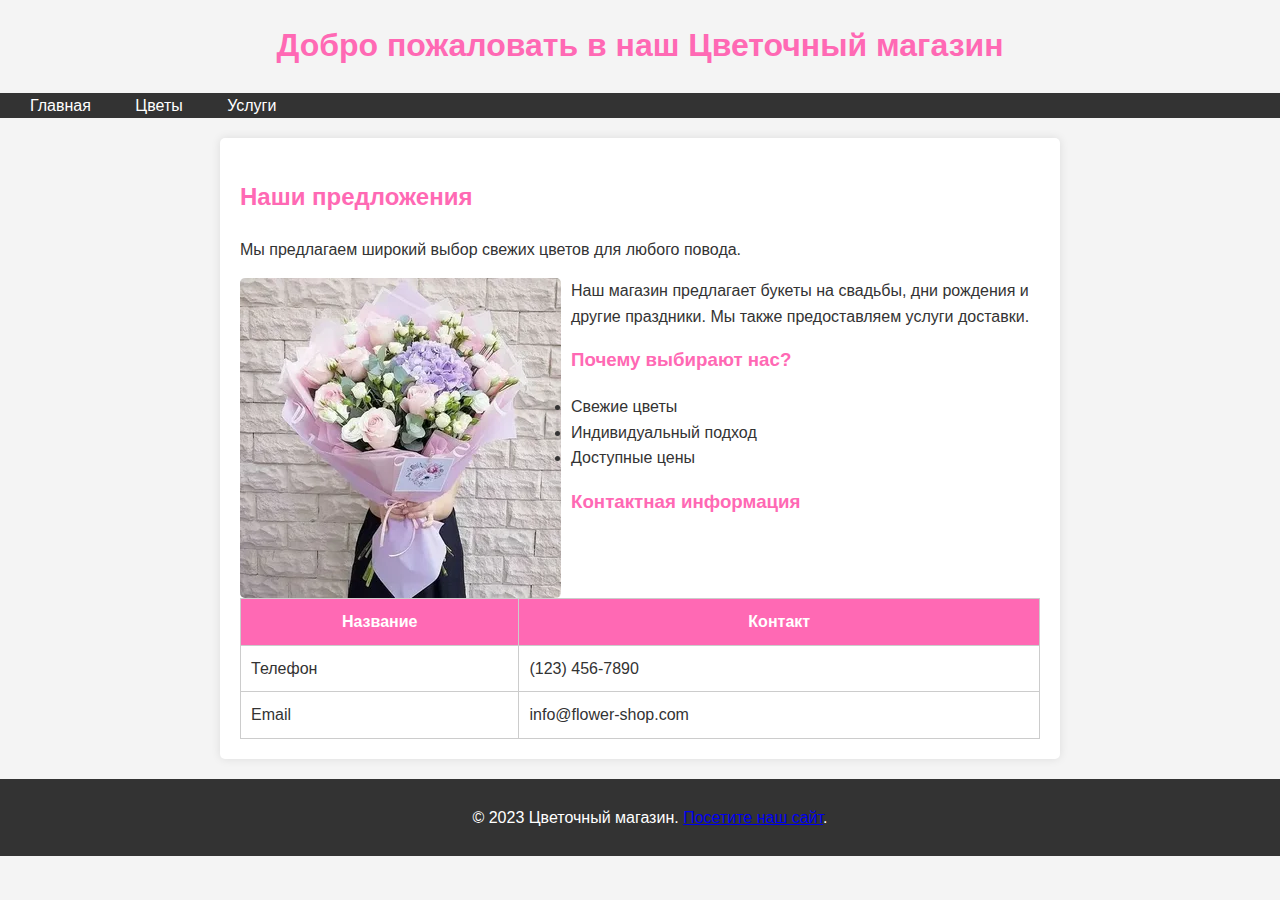
<file: Lab3/index.html>
<!DOCTYPE html>
<html lang="ru">
<head>
    <meta charset="UTF-8">
    <meta name="viewport" content="width=device-width, initial-scale=1.0">
    <meta name="description" content="Цветочный магазин - свежие цветы и букеты">
    <title>Цветочный магазин</title>
    <link rel="stylesheet" href="styles.css">
</head>
<body>
    <header>
        <h1>Добро пожаловать в наш Цветочный магазин</h1>
        <nav>
            <ul>
                <li><a href="index.html">Главная</a></li>
                <li><a href="flowers.html">Цветы</a></li>
                <li><a href="services.html">Услуги</a></li>
            </ul>
        </nav>
    </header>
    <main>
        <h2>Наши предложения</h2>
        <p>Мы предлагаем широкий выбор свежих цветов для любого повода.</p>
        <img src="images/flower1.png" alt="Цветы" style="float:left; margin-right:10px;">
        <p>Наш магазин предлагает букеты на свадьбы, дни рождения и другие праздники. Мы также предоставляем услуги доставки.</p>
        
        <h3>Почему выбирают нас?</h3>
        <ul>
            <li>Свежие цветы</li>
            <li>Индивидуальный подход</li>
            <li>Доступные цены</li>
        </ul>

        <h3>Контактная информация</h3>
        <table>
            <tr>
                <th>Название</th>
                <th>Контакт</th>
            </tr>
            <tr>
                <td>Телефон</td>
                <td>(123) 456-7890</td>
            </tr>
            <tr>
                <td>Email</td>
                <td>info@flower-shop.com</td>
            </tr>
        </table>
    </main>
    <footer>
        <p>© 2023 Цветочный магазин. <a href="https://www.flower-shop.com" target="_blank">Посетите наш сайт</a>.</p>
    </footer>
</body>
</html>
</file>
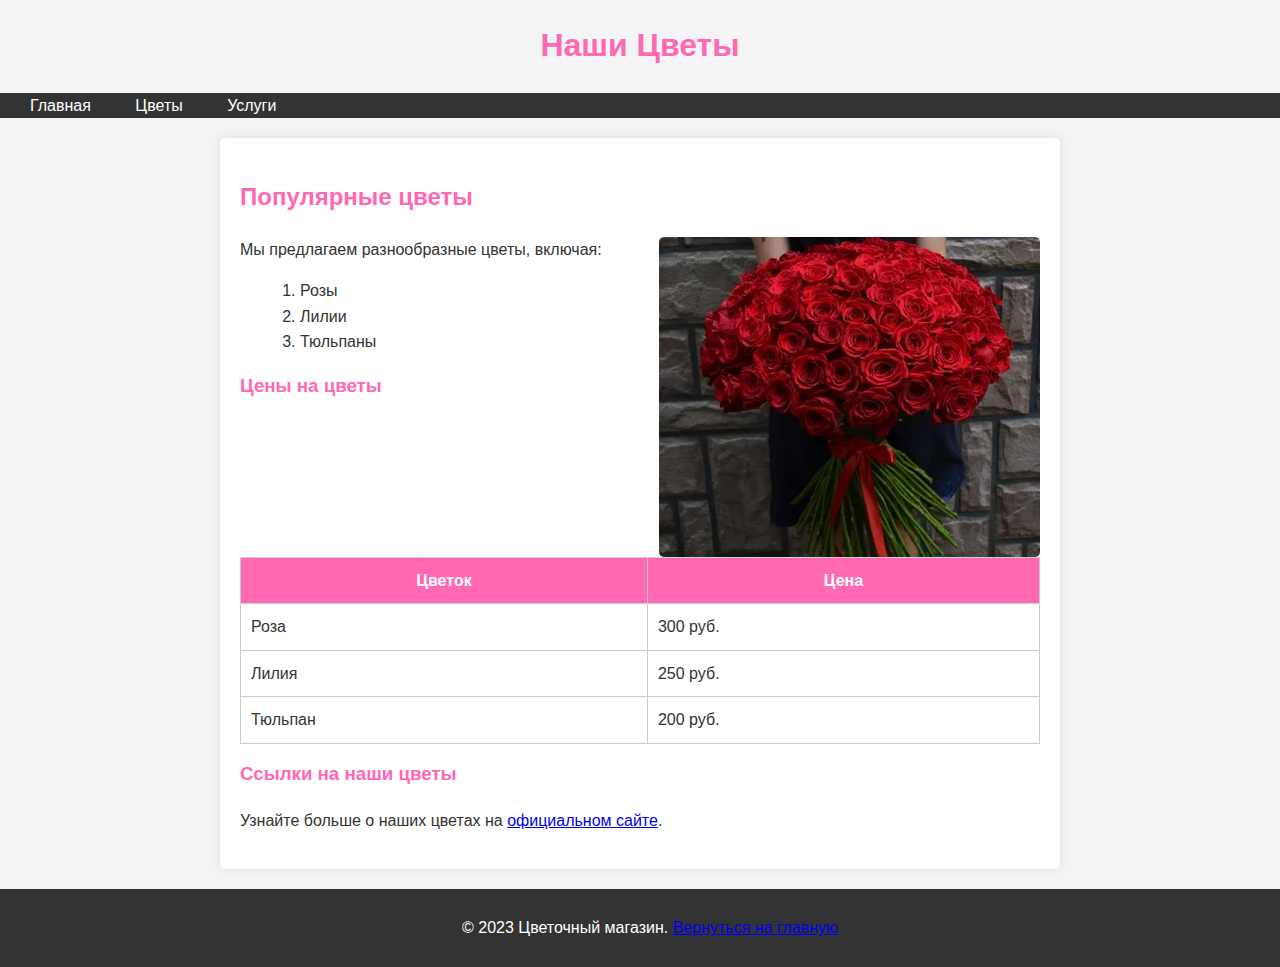
<file: Lab3/flowers.html>
<!DOCTYPE html>
<html lang="ru">
<head>
    <meta charset="UTF-8">
    <meta name="viewport" content="width=device-width, initial-scale=1.0">
    <meta name="description" content="Разнообразие цветов в нашем магазине">
    <title>Цветы - Цветочный магазин</title>
    <link rel="stylesheet" href="styles.css">
</head>
<body>
    <header>
        <h1>Наши Цветы</h1>
        <nav>
            <ul>
                <li><a href="index.html">Главная</a></li>
                <li><a href="flowers.html">Цветы</a></li>
                <li><a href="services.html">Услуги</a></li>
            </ul>
        </nav>
    </header>
    <main>
        <h2>Популярные цветы</h2>
        <img src="images/flower2.png" alt="Роза" style="float:right; margin-left:10px;">
        <p>Мы предлагаем разнообразные цветы, включая:</p>
        <ol>
            <li>Розы</li>
            <li>Лилии</li>
            <li>Тюльпаны</li>
        </ol>

        <h3>Цены на цветы</h3>
        <table>
            <tr>
                <th>Цветок</th>
                <th>Цена</th>
            </tr>
            <tr>
                <td>Роза</td>
                <td>300 руб.</td>
            </tr>
            <tr>
                <td>Лилия</td>
                <td>250 руб.</td>
            </tr>
            <tr>
                <td>Тюльпан</td>
                <td>200 руб.</td>
            </tr>
        </table>
        
        <h3>Ссылки на наши цветы</h3>
        <p>Узнайте больше о наших цветах на <a href="https://www.flower-shop.com/flowers" target="_blank">официальном сайте</a>.</p>
    </main>
    <footer>
        <p>© 2023 Цветочный магазин. <a href="index.html">Вернуться на главную</a></p>
    </footer>
</body>
</html>
</file>
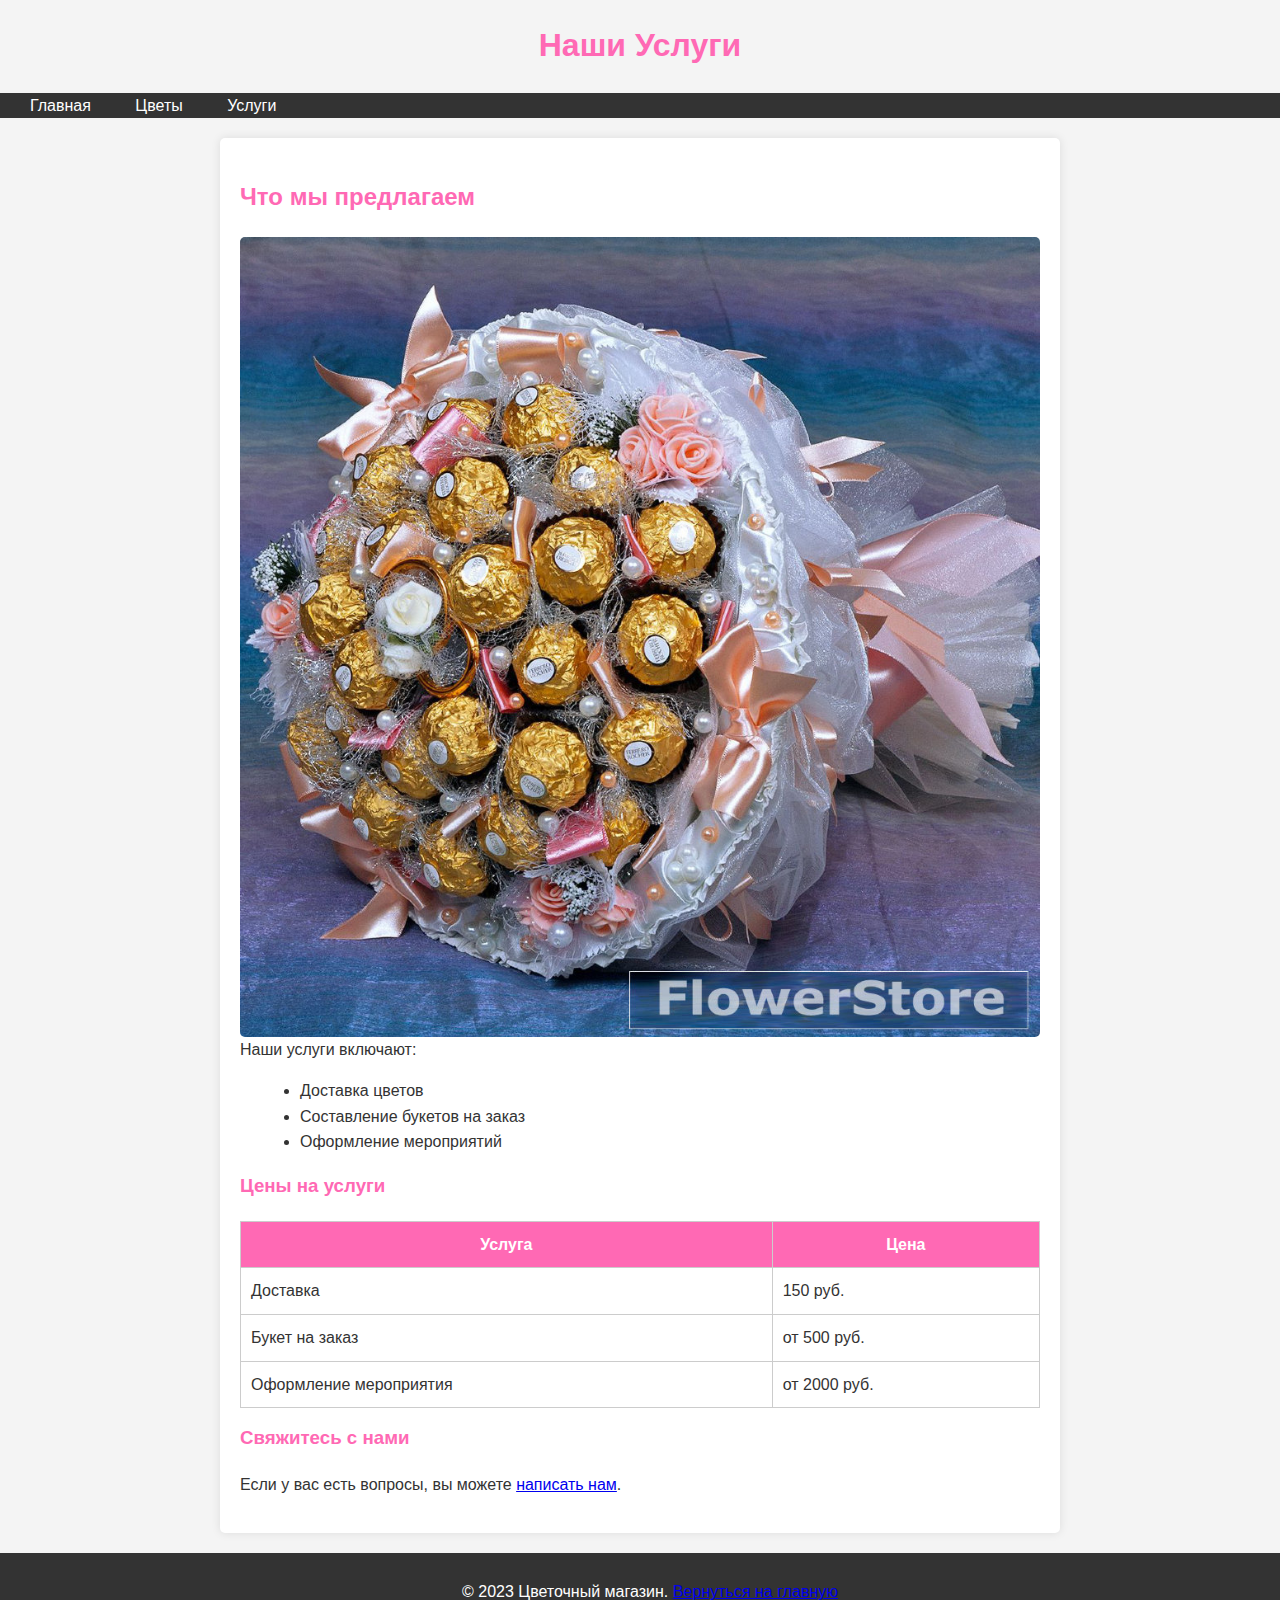
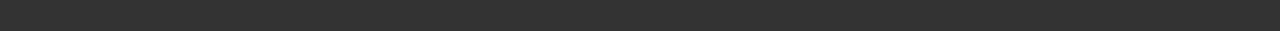
<file: Lab3/services.html>
<!DOCTYPE html>
<html lang="ru">
<head>
    <meta charset="UTF-8">
    <meta name="viewport" content="width=device-width, initial-scale=1.0">
    <meta name="description" content="Услуги нашего цветочного магазина">
    <title>Услуги - Цветочный магазин</title>
    <link rel="stylesheet" href="styles.css">
</head>
<body>
    <header>
        <h1>Наши Услуги</h1>
        <nav>
            <ul>
                <li><a href="index.html">Главная</a></li>
                <li><a href="flowers.html">Цветы</a></li>
                <li><a href="services.html">Услуги</a></li>
            </ul>
        </nav>
    </header>
    <main>
        <h2>Что мы предлагаем</h2>
        <img src="images/flower3.png" alt="Букет" style="float:left; margin-right:10px;">
        <p>Наши услуги включают:</p>
        <ul>
            <li>Доставка цветов</li>
            <li>Составление букетов на заказ</li>
            <li>Оформление мероприятий</li>
        </ul>

        <h3>Цены на услуги</h3>
        <table>
            <tr>
                <th>Услуга</th>
                <th>Цена</th>
            </tr>
            <tr>
                <td>Доставка</td>
                <td>150 руб.</td>
            </tr>
            <tr>
                <td>Букет на заказ</td>
                <td>от 500 руб.</td>
            </tr>
            <tr>
                <td>Оформление мероприятия</td>
                <td>от 2000 руб.</td>
            </tr>
        </table>
        
        <h3>Свяжитесь с нами</h3>
        <p>Если у вас есть вопросы, вы можете <a href="mailto:info@flower-shop.com">написать нам</a>.</p>
    </main>
    <footer>
        <p>© 2023 Цветочный магазин. <a href="index.html">Вернуться на главную</a></p>
    </footer>
</body>
</html>
</file>
<file: Lab3/styles.css>
body {
    font-family: Arial, sans-serif;
    line-height: 1.6;
    margin: 0;
    padding: 0;
    background-color: #f4f4f4;
    color: #333;
}

/* Заголовки и текст */
h1, h2, h3 {
    color: #ff69b4; /* Розовый цвет, подходящий для цветочного магазина */
}

h1 {
    text-align: center;
    margin-top: 20px;
}

h2 {
    margin-top: 20px;
}

h3 {
    margin-top: 15px;
}

/* Навигация */
nav {
    background: #333;
    color: #fff;
}

nav ul {
    list-style: none;
    padding: 0;
}

nav ul li {
    display: inline;
    margin-right: 20px;
}

nav a {
    color: #fff;
    text-decoration: none;
    padding: 10px;
}

nav a:hover {
    background: #ff69b4;
    color: #333;
}

/* Основной контент */
main {
    max-width: 800px;
    margin: 20px auto;
    padding: 20px;
    background: #fff;
    border-radius: 5px;
    box-shadow: 0 0 10px rgba(0, 0, 0, 0.1);
}

/* Изображения */
img {
    max-width: 100%;
    height: auto;
    border-radius: 5px;
}

/* Таблицы */
table {
    width: 100%;
    border-collapse: collapse;
    margin-top: 20px;
}

table, th, td {
    border: 1px solid #ccc;
}

th {
    background: #ff69b4;
    color: #fff;
    padding: 10px;
}

td {
    padding: 10px;
}

/* Списки */
ul, ol {
    margin-left: 20px;
}

/* Подвал */
footer {
    text-align: center;
    padding: 10px;
    background: #333;
    color: #fff;
    position: relative;
    bottom: 0;
    width: 100%;
}
</file>
